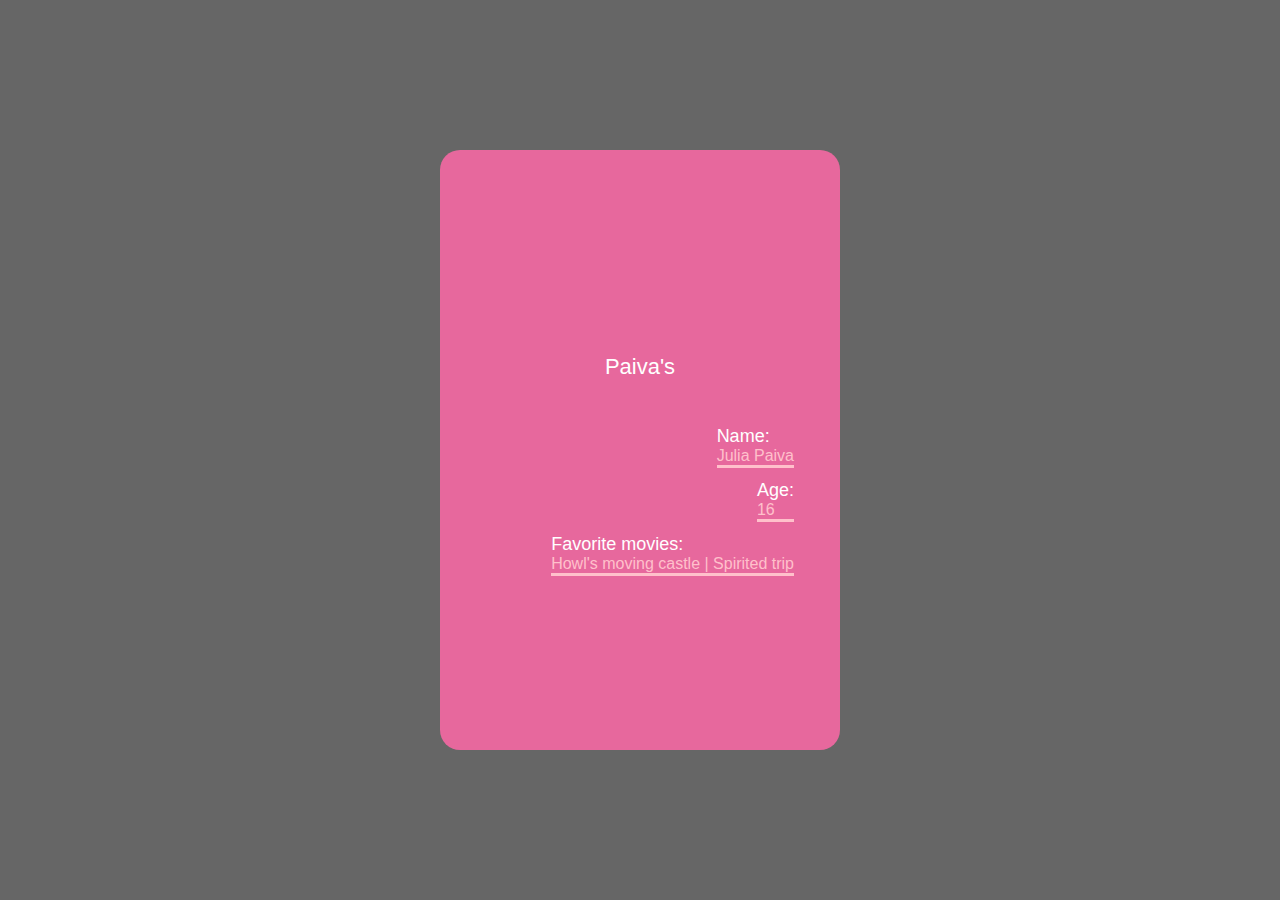
<file: profile.html>
<!DOCTYPE html>
<html lang="pt-br">
<head>
    <meta charset="UTF-8">
    <meta name="viewport" content="width=device-width, initial-scale=1.0">
    <link rel="stylesheet" href="profile.css">
    <title>Profile</title>
</head>

<body>
    <div class="tudo">
      <div class="parte1">
        <div class="profile">
            <div class="icon"></div>
            <p>Paiva's</p>
          </div>
      </div>
      <div class="parte2">
        <div class="info">
          <p class="titulo">Name:</p>
          <p class="texto">Julia Paiva</p>
          <hr>
        </div>
        <div class="info">
          <p class="titulo">Age:</p>
          <p class="texto">16</p>
          <hr>
        </div>
        <div class="info">
          <p class="titulo">Favorite movies:</p>
          <p class="texto">Howl's moving castle | Spirited trip</p>
          <hr>
        </div>
      </div>
       <div class="parte3">
         <div class="social_icons">
           <a href="https://www.instagram.com/jjpaiiva/"><div class="icon1"></div></a> 
           <a href="https://github.com/Paivaas"><div class="icon2"></div></a> 
      
         </div>
      </div>
      <a href="index.html"><div class="voltar"></div></a>
    </div>
    
  </body>
  <div class="preto"></div>
</html>
</file>
<file: profile.css>
*{
    margin: 0;
    padding: 0;
    font-family: 'Inter', sans-serif;
  }
  body{
    background-image: url(https://wallpapers.com/images/featured/tykbiycf0hjhjo39.jpg);
    background-size: cover;
    background-repeat: no-repeat;
    display: flex;
    justify-content: center;
    width: 100vw;
    height: 100vh;
    overflow: hidden;
    place-items: center;
  }
  .tudo{
    background-color: #E7689D;
    border-radius: 20px;
    width: 400px;
    height: 600px;
  }
  .parte1{
    display: flex;
    place-items: end;
    justify-content: center;
    height: 230px;
  }
  .profile p{
    height: 40px;
    display: flex;
    place-items: end;
    justify-content: center;
    font-size: 22px;
    color: #fff;
  }
  .icon{
    background-image: url(https://mir-s3-cdn-cf.behance.net/project_modules/max_1200/37785617165363.562d61306b0aa.jpg);
    border-radius: 100%;
    background-size: cover;
    width: 150px;
    height: 150px;
  }
  .parte2{
    display: flexbox;
    place-items: end;
    justify-content: start;
    height: 140px;
    padding: 46px;
    
  }
  .info{
    height: 54px;
  }
  .titulo{
    color: #fff;
    font-size: 18px;
  }
  .texto{
    color: pink;
  }
  .parte3{
    height: 100px;
    display: flex;
    justify-content: center;
   
    place-items: end;
  }
  .social_icons{
    height: 70px;
    width: 200px;
    display: flex;
    justify-content: space-evenly;
  }
  .social_icons div{
    height: 70px;
    width: 70px;
  }
  .icon1{
    background-image: url(https://cdn.pixabay.com/photo/2021/06/15/12/14/instagram-6338392_1280.png);
    background-size: cover;
    border-radius: 100%;
  }
  .icon2{
    background-image: url(https://cdn.pixabay.com/photo/2022/01/30/13/33/github-6980894_960_720.png);
    background-size: cover;
    border-radius: 100%;
  }
  .preto{
    background-color: rgba(0, 0, 0,0.6);
    width: 100vw;
    height: 100vh;
    position: absolute;
    z-index: -1;
  }
  p:hover{
    cursor: default;
  }
  .social_icons div:hover{
    transform: scale(1.1);
  }
  .voltar{
    height: 40px;
    width: 40px;
    background-image: url(https://cdn.icon-icons.com/icons2/1509/PNG/512/gtkgobackltr_104397.png);
    background-size: cover;
    position: relative;
    top: -540px;
    left: 20px;
  }
  hr{
    height: 3px;
    background: pink;
    border:none
  }
</file>
